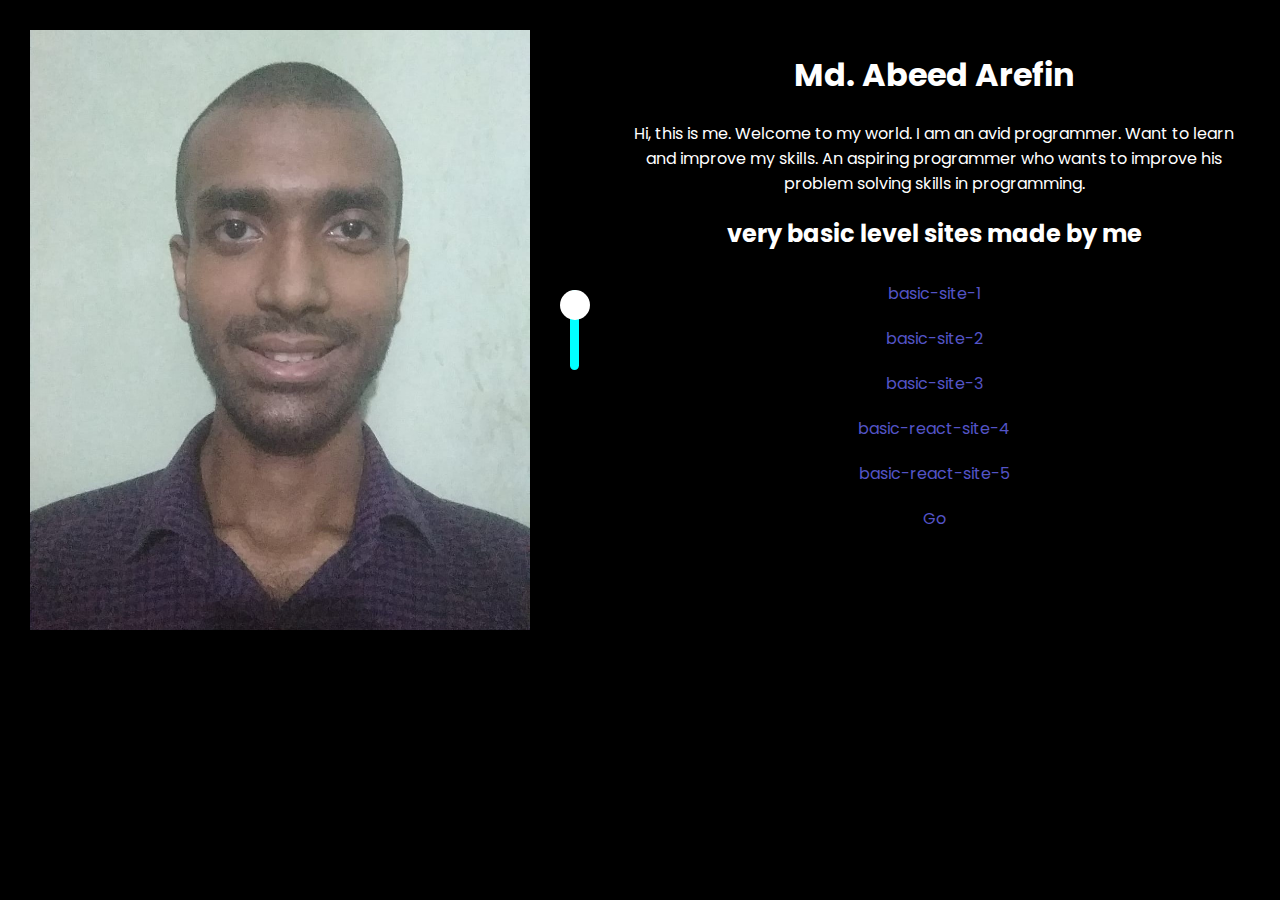
<file: index.html>
<!DOCTYPE html>
<html lang="en">

<head>
    <meta charset="UTF-8">
    <meta http-equiv="X-UA-Compatible" content="IE=edge">
    <meta name="viewport" content="width=device-width, initial-scale=1.0">
    <title>Abeed</title>
    <link rel="preconnect" href="https://fonts.googleapis.com">
    <link rel="preconnect" href="https://fonts.gstatic.com" crossorigin>
    <link href="https://fonts.googleapis.com/css2?family=Poppins&display=swap" rel="stylesheet">
    <link rel="stylesheet" href="style.css">
    <link rel="icon" type="image/x-icon" href="nom1.jpeg">
</head>

<body id="main">
    <img src="nom1.jpeg">
    <div id="button">
        <div title="click it" id="inner-but"></div>
    </div>
    <div>
        <h1 class="header">Md. Abeed Arefin</h1>
        <p class="detail">Hi, this is me. Welcome to my world. I am an avid programmer. Want to learn and improve my
            skills. An aspiring programmer who wants to improve his problem solving skills in programming.</p>
        <h2>very basic level sites made by me</h2>
        <a class="link" title="click it to see the site" href="https://hungry-ride-06b27c.netlify.app/" target="_blank">basic-site-1</a>
        <a class="link" title="click it to see the site" href="https://poetic-entremet-671d53.netlify.app/" target="_blank">basic-site-2</a>
        <a class="link" title="click it to see the site" href="https://sunny-chebakia-2bc388.netlify.app/" target="_blank">basic-site-3</a>
        <a class="link" title="click it to see the site" href="https://scintillating-tanuki-e3a541.netlify.app/" target="_blank">basic-react-site-4</a>
        <a class="link" title="click it to see the site" href="https://mellow-alpaca-b3b2b6.netlify.app/" target="_blank">basic-react-site-5</a>
        <a class="link" title="click it to see another" href="p2.html" target="_blank">Go</a>
    </div>
    <script src="program.js"></script>
</body>

</html>
</file>
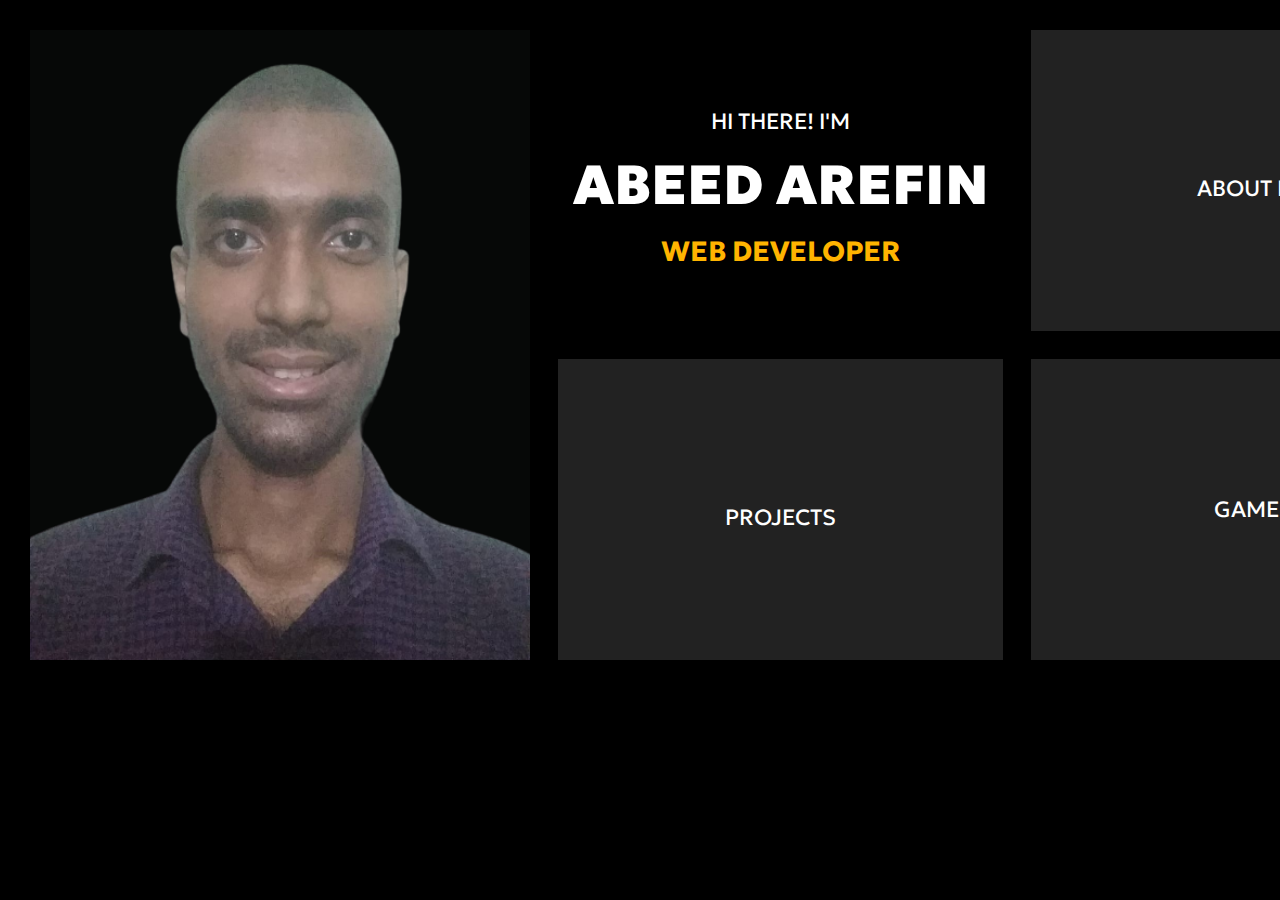
<file: p2.html>
<!DOCTYPE html>
<html lang="en">

<head>
    <meta charset="UTF-8">
    <meta http-equiv="X-UA-Compatible" content="IE=edge">
    <meta name="viewport" content="width=device-width, initial-scale=1.0">
    <title>Abeed</title>
    <link rel="preconnect" href="https://fonts.googleapis.com">
    <link rel="preconnect" href="https://fonts.gstatic.com" crossorigin>
    <link href="https://fonts.googleapis.com/css2?family=Geologica&display=swap" rel="stylesheet">
    <link rel="stylesheet" href="s2.css">
    <link rel="icon" type="image/x-icon" href="nom1.jpeg">
</head>

<body id="main">
    <img src="nom2.png">
    <div class="info">
        <div class="inner-sec bb">
            <p>HI THERE! I'M</p>
            <p class="name">ABEED AREFIN</p>
            <p class="skill-name">WEB DEVELOPER</p>
        </div>
        <div class="inner-sec"><p>ABOUT ME</p></div>
        <div class="inner-sec"><p>PROJECTS</p></div>
        <div class="inner-sec">GAMES</div>
    </div>
    <script src="program.js"></script>
</body>

</html>
</file>
<file: style.css>
body{
    margin: 0;
    display: flex;
    justify-content: space-evenly;
    background-color: black;
    color: white;
    text-align: center;
    padding: 30px;
    font-family: 'Poppins', sans-serif;
}
img{
    height: 600px;
    width: 500px;
}
.detail, .header{
    text-align: center;
}
#button{
    width: 20px;
    height: 80px;
    background-color: aqua;
    margin: auto 40px;
    border-radius: 10px;
    position: relative;
}
#inner-but{
    width: 30px;
    height: 30px;
    background-color: white;
    border-radius: 20px;
    position: absolute;
    left: -10px;
    top: 0px;
}
a{
    display: block;
    width: 200px;
    margin: 0 auto;
    text-decoration: none;
    color:rgb(84, 84, 199);
    padding: 10px 20px;
}
a:hover{
    color: chartreuse;
    width: 400px;
    font-size: xx-large;
}
</file>
<file: s2.css>
@import url('https://fonts.googleapis.com/css2?family=Geologica&display=swap');
body{
    margin: 0;
    display: flex;
    align-items: center;
    justify-content: space-evenly;
    background-color: #111111;
    color: white;
    text-align: center;
    padding: 30px;
    font-family: 'Geologica', sans-serif;
}
.info{
    display: grid;
    grid-template-columns: repeat(2, 1fr);
    grid-gap: 28px;
}
.inner-sec{
    width: 445px;
    height: 301px;
    display: flex;
    flex-direction: column;
    align-items: center;
    justify-content: center;
    font-size: 22px;
    font-weight: 400;
}
.inner-sec p{
    margin: 15px 0 0 0;
}
.name{
    font-size: 55px;
    font-weight: 900;
}
.skill-name{
    color: #ffb400;
    font-size: 28px;
    font-weight: bolder;
}
.inner-sec:not(.bb){
    background-color: #222222;
}
img{
    background-color: #060807;
    height: 630px;
    width: 500px;
    margin-right: 28px;
}
</file>
